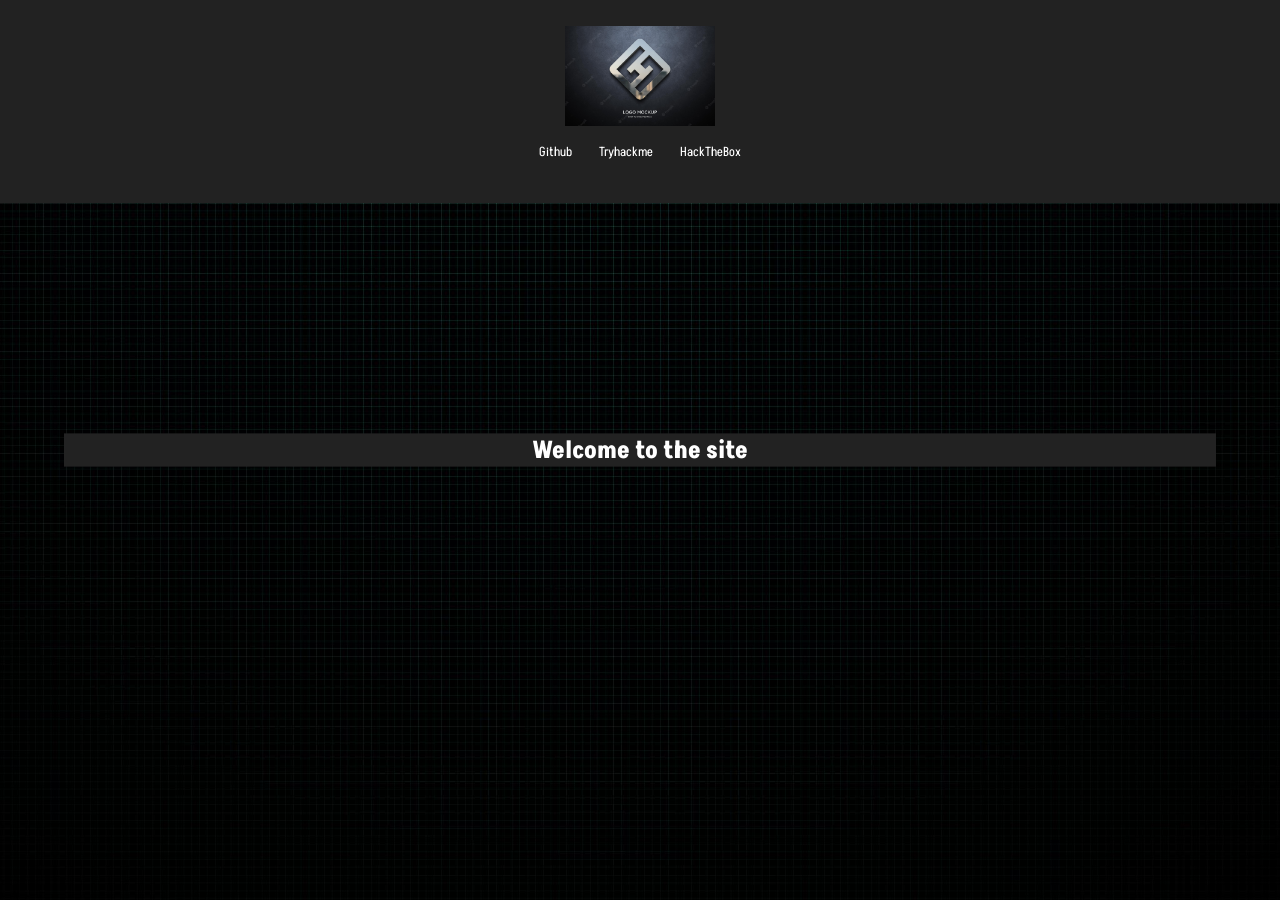
<file: website.html>
<!DOCTYPE html>
<html>
<head>
	<meta charset="utf-8">
	<meta name="viewport" content="width=device-width, initial-scale=1">
	<title>Test </title>
	<link rel="stylesheet" href="style.css">

	<link rel="preconnect" href="https://fonts.googleapis.com">
<link rel="preconnect" href="https://fonts.gstatic.com" crossorigin>
<link href="https://fonts.googleapis.com/css2?family=Akshar:wght@300;500&display=swap" rel="stylesheet">
</head>
<body>
	<section class="header">
		<nav>
			<a href="index.html"><img src="1.jpg"></a>
			<div class="nav-links">
				<ul>
					<li><a href="https://github.com/rakesh-rgb">Github</a></li>
	            <li><a href="https://tryhackme.com/p/quantumtunnel">Tryhackme</a></li>
	            <li><a href="https://app.hackthebox.com/profile/overview">HackTheBox</a></li> 		
				</ul>				
			</div>
		</nav>
	<div class="text-box"> 
		<h1>Welcome to the site </h1>

	</div>
	</section>
</body>
</html>
</file>
<file: style.css>
*{
	margin: 0; 
	padding: 0;
	font-family: 'Akshar', sans-serif;
	overflow: hidden;
	justify-content: center;
	align-items: center;
	flex-direction: column;
	background: #222;
}
.header{
	display: block;
	min-height: 100vh;
	width: 100%;
	background-image: url('2416004.jpg');
	background-size: cover;
	background-position: center;
	position: relative;

}
nav{
	display: flex;
	padding: 2% 6%;
	justify-content: space-between;
	align-items: center;
}
nav img{
	width: 150px;
}

.nav-links{
	flex: 1;
	text-align: right;
	
}
.nav-links ul li{
	list-style: none;
	display: inline-block;
	padding: 8px 12px;
	position: relative;
}
.nav-links ul li a {
	color: #fff;
	text-decoration: none;
	font-size: 13px;
}
.nav-links ul li::after{
	content: '';
	width: 0%;
	height: 2px;
	background: #f44336;
	display: block;
	margin: auto;
	transition: 0.5s;
}
.nav-links ul li:hover::after{
	width: 100%;
}
.text-box{
	width: 90%;
	color: #fff;
	position: absolute;
	top: 50%;
	left: 50%;
	transform: translate(-50%,-50%);
	text-align: center;
}
.Routerspace {
	width: 10%;
	height: 15%;
}
</file>
